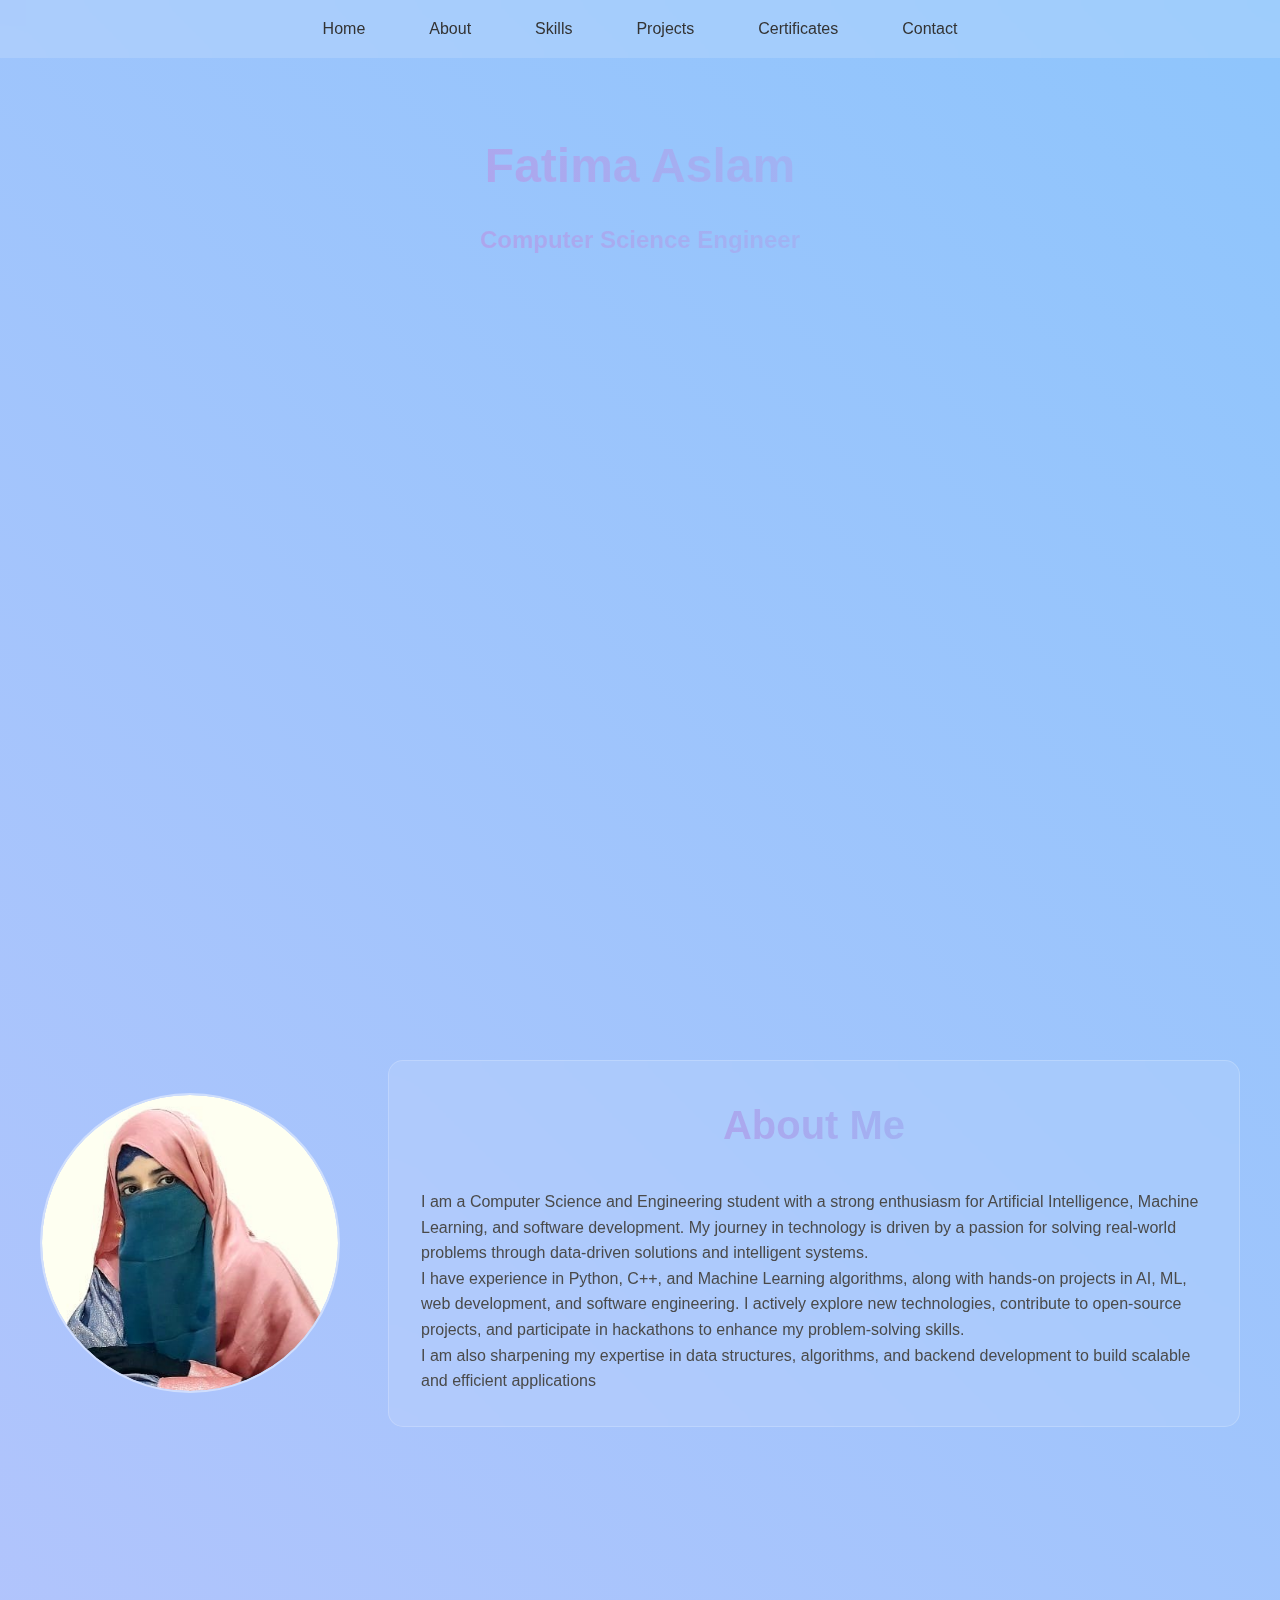
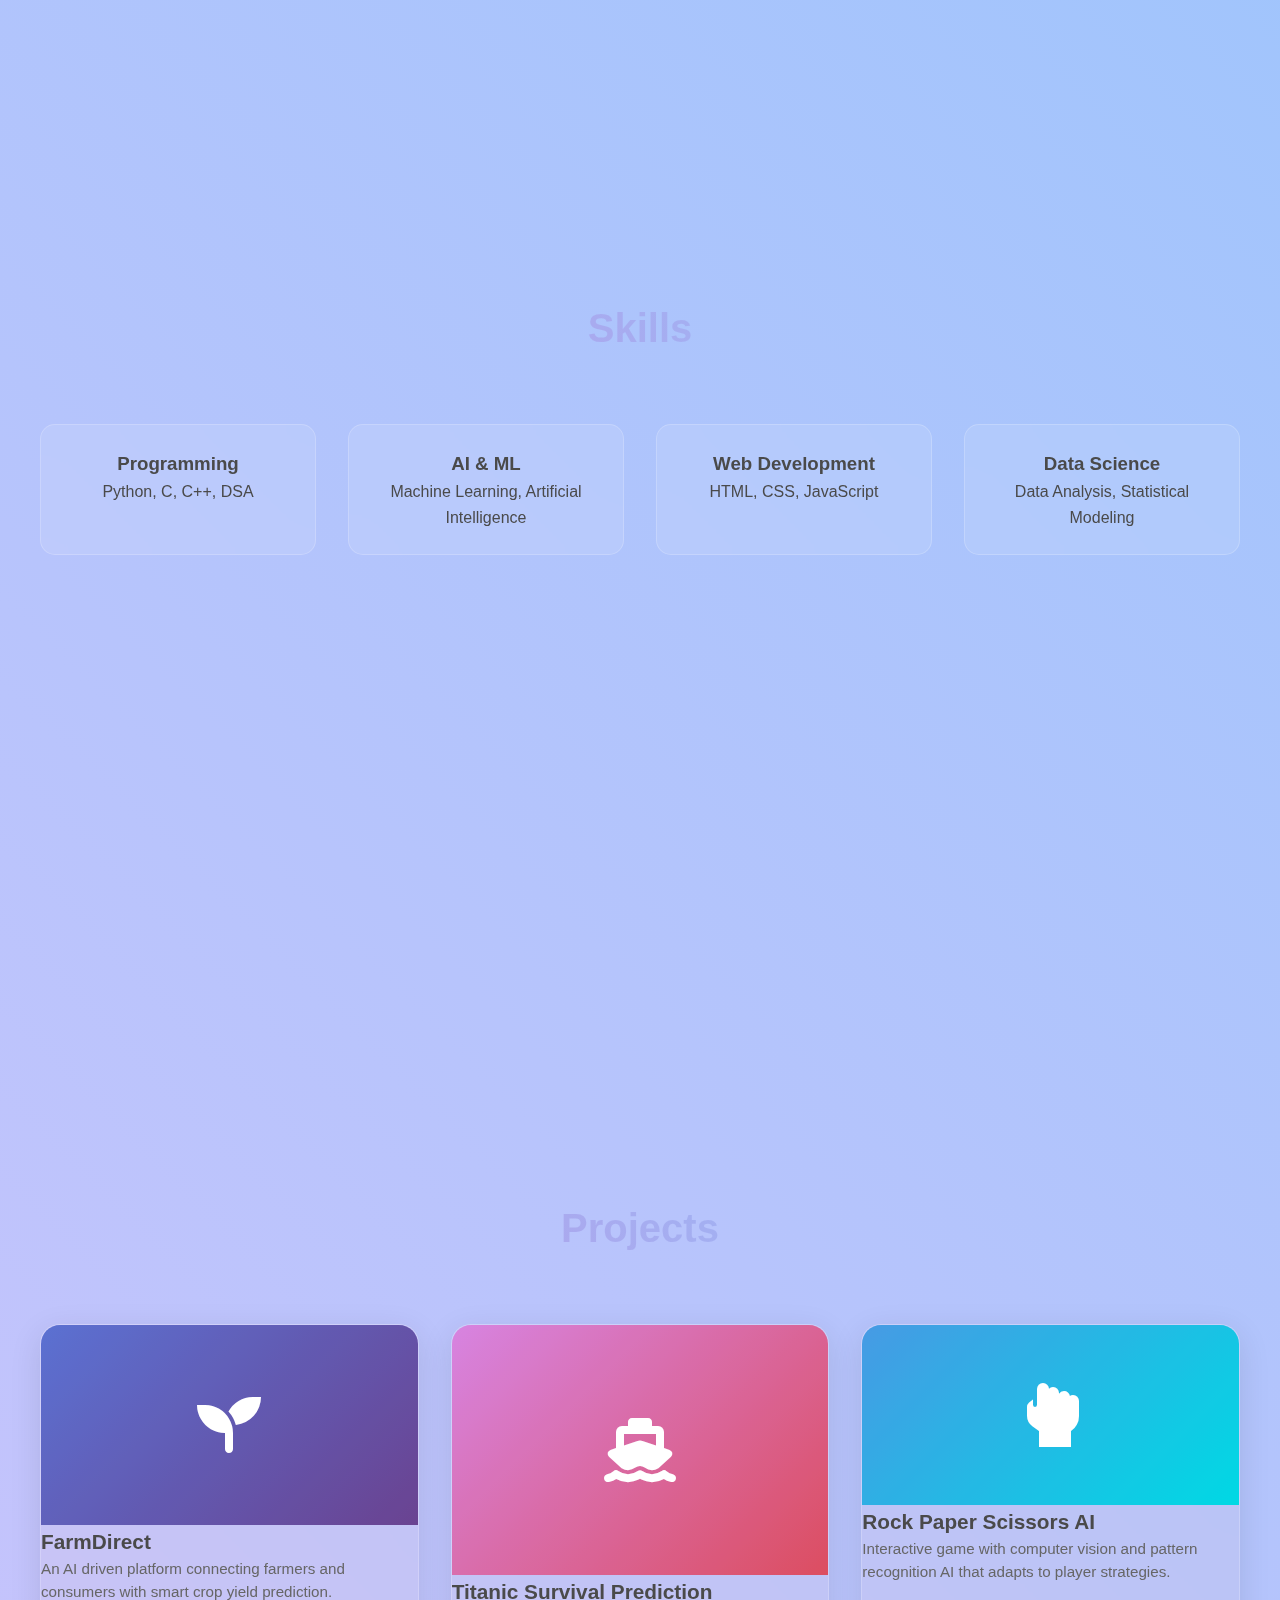
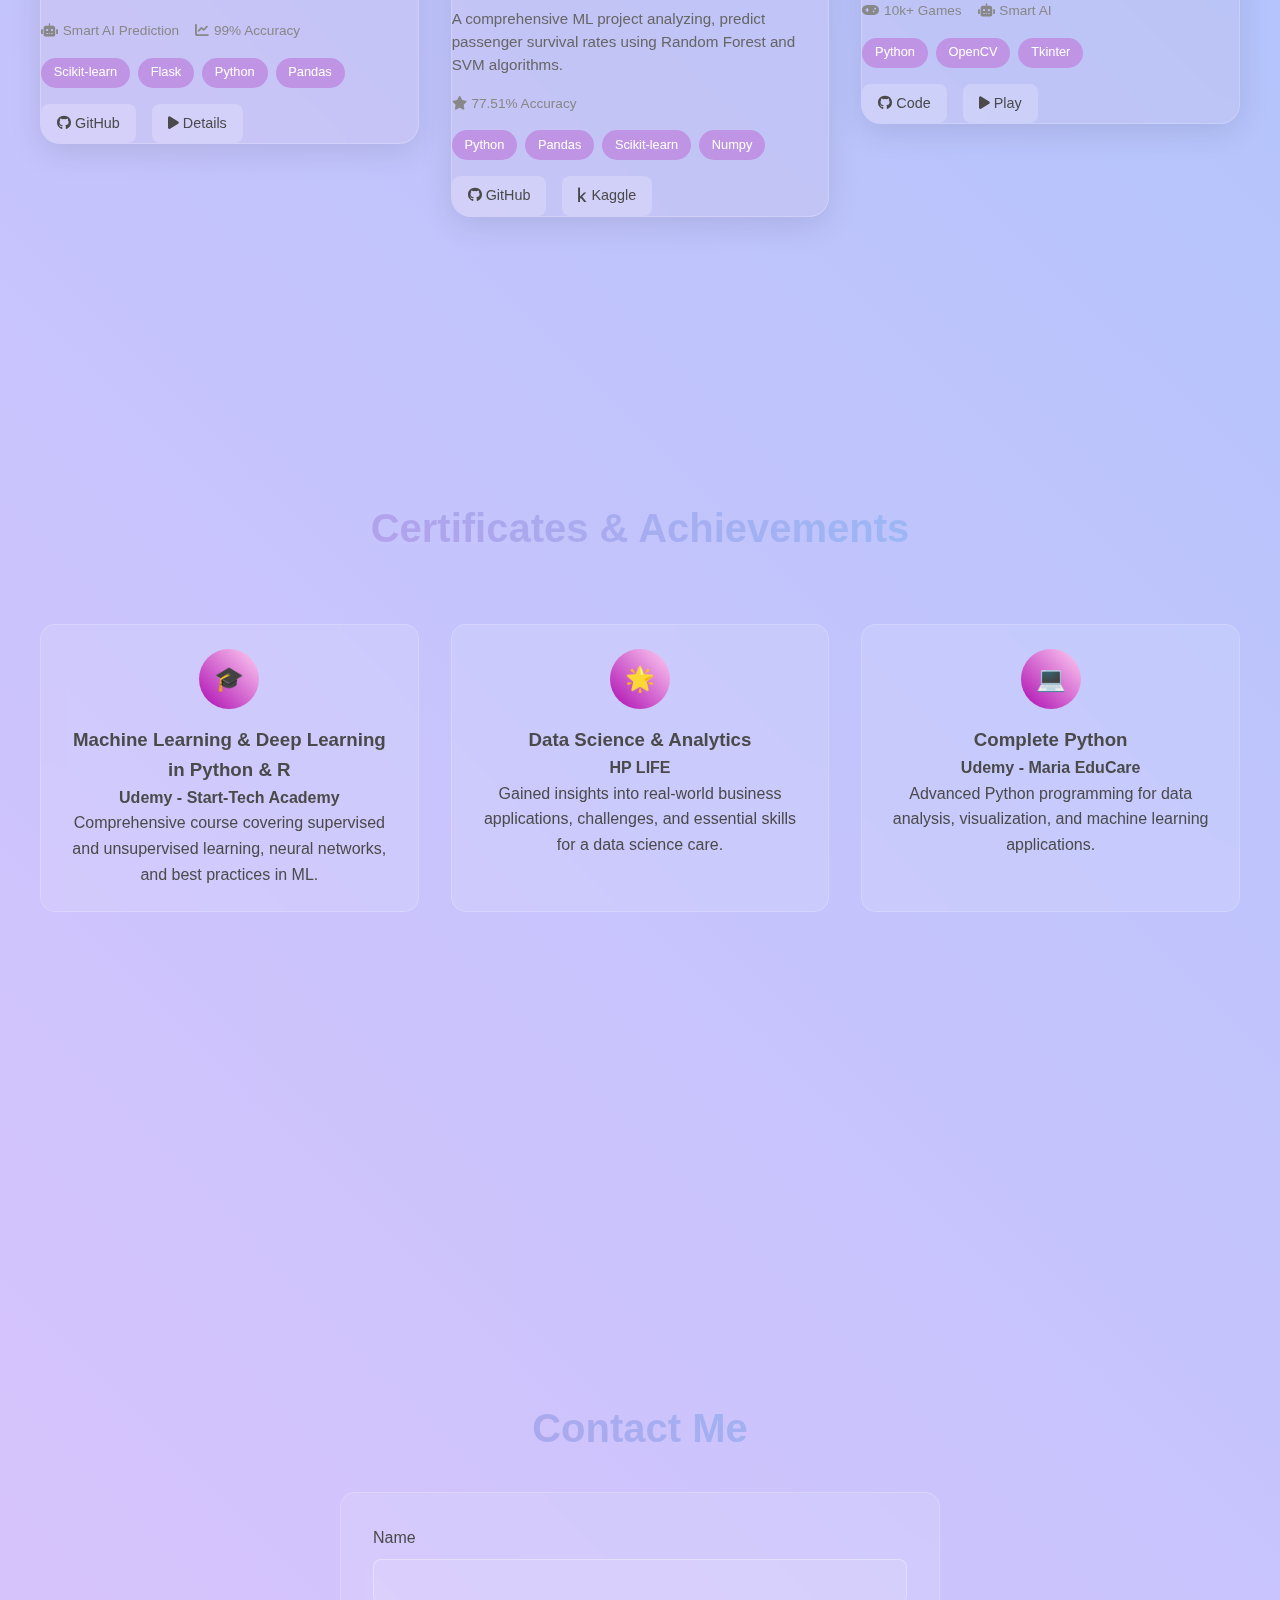
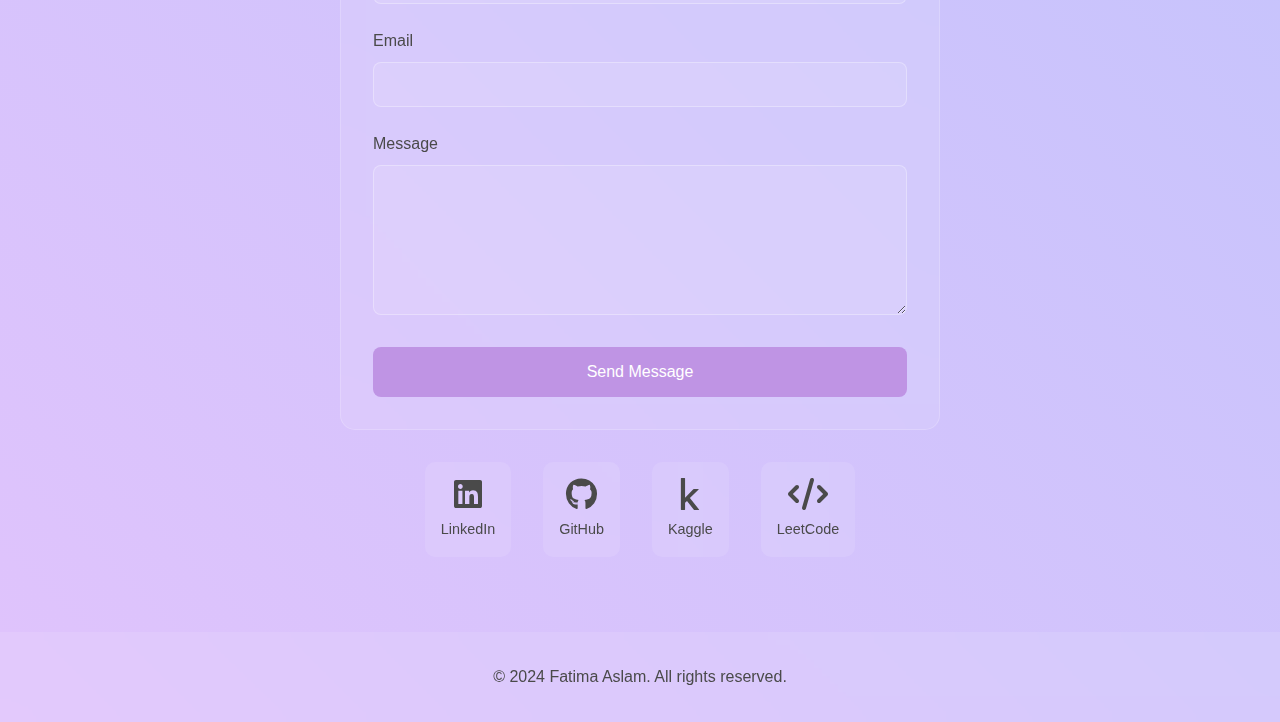
<file: test.html>
<!DOCTYPE html>
<html lang="en">
<head>
    <meta charset="UTF-8">
    <meta name="viewport" content="width=device-width, initial-scale=1.0">
    <title>Fatima Aslam - Portfolio</title>
    <link rel="stylesheet" href="https://cdnjs.cloudflare.com/ajax/libs/font-awesome/6.0.0/css/all.min.css">
    <style>
        * {
            margin: 0;
            padding: 0;
            box-sizing: border-box;
            font-family: 'Segoe UI', Tahoma, Geneva, Verdana, sans-serif;
        }

        :root {
            --primary-color: #e0c3fc;
            --secondary-color: #8ec5fc;
            --accent-color: #bf94e4;
            --text-color: #4a4a4a;
        }

        @keyframes floatAnimation {
            0% { transform: translateY(0) rotate(0deg); }
            50% { transform: translateY(-10px) rotate(5deg); }
            100% { transform: translateY(0) rotate(0deg); }
        }

        @keyframes fadeInUp {
            0% { opacity: 0; transform: translateY(20px); }
            100% { opacity: 1; transform: translateY(0); }
        }

        @keyframes cloudFloat {
            0% { transform: translateX(-100px) rotate(0deg); }
            50% { transform: translateX(calc(50vw - 50px)) rotate(10deg); }
            100% { transform: translateX(calc(100vw + 100px)) rotate(0deg); }
        }

        @keyframes pulse {
            0% { transform: scale(1); }
            50% { transform: scale(1.05); }
            100% { transform: scale(1); }
        }

        @keyframes shimmer {
            0% { background-position: -200px 0; }
            100% { background-position: calc(200px + 100%) 0; }
        }

        body {
            background: linear-gradient(45deg, #e0c3fc, #8ec5fc);
            color: var(--text-color);
            line-height: 1.6;
            overflow-x: hidden;
        }

        .cloud {
            position: fixed;
            font-size: 3rem;
            color: rgba(255, 255, 255, 0.9);
            z-index: 0;
            user-select: none;
            filter: blur(1px);
            text-shadow: 2px 2px 4px rgba(0,0,0,0.1);
        }

        .cloud::after {
            content: "✨";
            font-size: 1rem;
            position: absolute;
            top: -5px;
            right: -5px;
        }

        nav {
            position: fixed;
            top: 0;
            width: 100%;
            background: rgba(255, 255, 255, 0.15);
            backdrop-filter: blur(10px);
            padding: 1rem;
            z-index: 1000;
        }

        nav ul {
            display: flex;
            justify-content: center;
            list-style: none;
            gap: 2rem;
            flex-wrap: wrap;
        }

        nav a {
            text-decoration: none;
            color: #333;
            font-weight: 500;
            transition: color 0.3s;
            padding: 0.5rem 1rem;
            border-radius: 20px;
            transition: all 0.3s;
        }

        nav a:hover {
            color: var(--accent-color);
            background: rgba(255, 255, 255, 0.2);
        }

        section {
            min-height: 100vh;
            padding: 6rem 2rem 2rem;
            position: relative;
            z-index: 2;
        }

        .container {
            max-width: 1200px;
            margin: 0 auto;
        }

        .hero {
            text-align: center;
            padding: 2rem;
        }

        .hero h1 {
            font-size: 3rem;
            margin-bottom: 1rem;
            animation: fadeInUp 1s ease-out;
            background: linear-gradient(45deg, #bf94e4, #8ec5fc);
            -webkit-background-clip: text;
            -webkit-text-fill-color: transparent;
            background-clip: text;
        }

        .hero h2 {
            font-size: 1.5rem;
            color: #666;
            animation: fadeInUp 1s ease-out 0.2s backwards;
        }

        .about-section {
            display: flex;
            align-items: center;
            gap: 3rem;
            padding: 4rem 0;
            animation: fadeInUp 1s ease-out;
        }

        .profile-image {
            width: 300px;
            height: 300px;
            border-radius: 50%;
            background: rgba(255, 255, 255, 0.2);
            backdrop-filter: blur(10px);
            border: 2px solid rgba(255, 255, 255, 0.3);
            display: flex;
            align-items: center;
            justify-content: center;
            font-size: 1.2rem;
            color: #666;
            overflow: hidden;
            animation: pulse 4s ease-in-out infinite;
        }

        .profile-image img {
            width: 100%;
            height: 100%;
            object-fit: cover;
            border-radius: 50%;
        }

        .about-content {
            flex: 1;
            background: rgba(255, 255, 255, 0.1);
            backdrop-filter: blur(10px);
            border-radius: 15px;
            padding: 2rem;
            border: 1px solid rgba(255, 255, 255, 0.2);
        }

        .skills-grid {
            display: grid;
            grid-template-columns: repeat(auto-fit, minmax(250px, 1fr));
            gap: 2rem;
            padding: 2rem 0;
        }

        .skill-box {
            background: rgba(255, 255, 255, 0.1);
            backdrop-filter: blur(10px);
            border-radius: 15px;
            padding: 1.5rem;
            text-align: center;
            animation: floatAnimation 3s ease-in-out infinite;
            border: 1px solid rgba(255, 255, 255, 0.2);
            transition: all 0.3s;
        }

        .skill-box:hover {
            transform: translateY(-5px);
            background: rgba(255, 255, 255, 0.2);
        }

        .projects-grid {
            columns: 3;
            column-gap: 2rem;
            padding: 2rem 0;
        }

        .project-card {
            background: rgba(245, 199, 199, 0.1);
            backdrop-filter: blur(10px);
            border-radius: 20px;
            margin-bottom: 2rem;
            transition: all 0.4s cubic-bezier(0.25, 0.46, 0.45, 0.94);
            border: 1px solid rgba(255, 255, 255, 0.2);
            position: relative;
            overflow: hidden;
            break-inside: avoid;
            cursor: pointer;
            box-shadow: 0 8px 32px rgba(0, 0, 0, 0.1);
        }

        .project-card::before {
            content: '';
            position: absolute;
            top: 0;
            left: -200px;
            width: 200px;
            height: 100%;
            background: linear-gradient(90deg, transparent, rgba(255,255,255,0.3), transparent);
            animation: shimmer 4s infinite;
            z-index: 1;
        }

        .project-card:hover {
            transform: translateY(-12px) scale(1.02);
            background: rgba(255, 255, 255, 0.2);
            box-shadow: 0 20px 60px rgba(0,0,0,0.15);
        }

        .project-image {
            width: 100%;
            height: 200px;
            background: linear-gradient(135deg, #667eea 0%, #764ba2 100%);
            border-radius: 15px 15px 0 0;
            display: flex;
            align-items: center;
            justify-content: center;
            font-size: 4rem;
            color: white;
            position: relative;
            overflow: hidden;
        }

        .project-image::before {
            content: '';
            position: absolute;
            top: 0;
            left: 0;
            right: 0;
            bottom: 0;
            background: rgba(0,0,0,0.1);
            z-index: 1;
        }

        .project-image i {
            z-index: 2;
            position: relative;
        }

        .project-content {
            padding: 0.1 rem;
            position: relative;
            z-index: 2;
        }

        .project-card:nth-child(1) .project-image {
            background: linear-gradient(135deg, #667eea 0%, #764ba2 100%);
        }

        .project-card:nth-child(2) .project-image {
            background: linear-gradient(135deg, #f093fb 0%, #f5576c 100%);
            height: 250px;
        }

        .project-card:nth-child(3) .project-image {
            background: linear-gradient(135deg, #4facfe 0%, #00f2fe 100%);
            height: 180px;
        }

        .project-card:nth-child(4) .project-image {
            background: linear-gradient(135deg, #43e97b 0%, #38f9d7 100%);
            height: 220px;
        }

        .project-card:nth-child(5) .project-image {
            background: linear-gradient(135deg, #fa709a 0%, #fee140 100%);
            height: 240px;
        }

        .project-card:nth-child(6) .project-image {
            background: linear-gradient(135deg, #a8edea 0%, #fed6e3 100%);
            height: 190px;
        }

        .project-header {
            display: flex;
            align-items: center;
            gap: 1rem;
            margin-bottom: 1rem;
        }

        .project-title {
            font-size: 1.3rem;
            font-weight: 600;
            color: var(--text-color);
            margin: 0;
        }

        .project-description {
            color: #666;
            font-size: 0.95rem;
            line-height: 1.5;
            margin-bottom: 1rem;
        }

        .project-stats {
            display: flex;
            gap: 1rem;
            margin-bottom: 1rem;
            font-size: 0.85rem;
            color: #888;
        }

        .stat-item {
            display: flex;
            align-items: center;
            gap: 0.3rem;
        }
        .project-tech {
            display: flex;
            flex-wrap: wrap;
            gap: 0.5rem;
            margin-top: 1rem;
        }

        .tech-tag {
            background: var(--accent-color);
            color: white;
            padding: 0.3rem 0.8rem;
            border-radius: 15px;
            font-size: 0.8rem;
            font-weight: 500;
        }

        .project-links {
            display: flex;
            gap: 1rem;
            margin-top: 1rem;
        }

        .project-link {
            padding: 0.5rem 1rem;
            background: rgba(255, 255, 255, 0.2);
            border-radius: 8px;
            text-decoration: none;
            color: var(--text-color);
            transition: all 0.3s;
            font-size: 0.9rem;
        }

        .project-link:hover {
            background: var(--accent-color);
            color: white;
        }

        .certificates-grid {
            display: grid;
            grid-template-columns: repeat(auto-fit, minmax(300px, 1fr));
            gap: 2rem;
            padding: 2rem 0;
        }

        .certificate-card {
            background: rgba(255, 255, 255, 0.1);
            backdrop-filter: blur(10px);
            border-radius: 15px;
            padding: 1.5rem;
            transition: all 0.3s;
            border: 1px solid rgba(255, 255, 255, 0.2);
            text-align: center;
            position: relative;
            overflow: hidden;
        }

        .certificate-card::before {
            content: '';
            position: absolute;
            top: -10px;
            right: -10px;
            font-size: 2rem;
            opacity: 0.3;
        }

        .certificate-card:hover {
            transform: translateY(-5px);
            background: rgba(255, 255, 255, 0.15);
        }

        .certificate-icon {
            width: 60px;
            height: 60px;
            background: linear-gradient(45deg, #ac0ab1, #ffcff2);
            border-radius: 50%;
            display: flex;
            align-items: center;
            justify-content: center;
            margin: 0 auto 1rem;
            font-size: 1.5rem;
            animation: pulse 2s ease-in-out infinite;
        }

        .contact-form {
            background: rgba(255, 255, 255, 0.1);
            backdrop-filter: blur(10px);
            border-radius: 15px;
            padding: 2rem;
            max-width: 600px;
            margin: 2rem auto;
            border: 1px solid rgba(255, 255, 255, 0.2);
        }

        .form-group {
            margin-bottom: 1.5rem;
        }

        .form-group label {
            display: block;
            margin-bottom: 0.5rem;
            color: var(--text-color);
        }

        .form-group input,
        .form-group textarea {
            width: 100%;
            padding: 0.8rem;
            border: 1px solid rgba(255, 255, 255, 0.3);
            border-radius: 8px;
            background: rgba(255, 255, 255, 0.1);
            color: var(--text-color);
            font-size: 1rem;
        }

        .form-group textarea {
            height: 150px;
            resize: vertical;
        }

        .submit-btn {
            background: var(--accent-color);
            color: white;
            border: none;
            padding: 1rem 2rem;
            border-radius: 8px;
            cursor: pointer;
            transition: all 0.3s;
            font-size: 1rem;
            width: 100%;
        }

        .submit-btn:hover {
            background: #b486dc;
            transform: translateY(-2px);
        }

        .social-links {
            display: flex;
            justify-content: center;
            gap: 2rem;
            margin-top: 2rem;
            flex-wrap: wrap;
        }

        .social-link {
            display: flex;
            flex-direction: column;
            align-items: center;
            gap: 0.5rem;
            color: var(--text-color);
            text-decoration: none;
            transition: all 0.3s;
            padding: 1rem;
            border-radius: 10px;
            background: rgba(255, 255, 255, 0.1);
            backdrop-filter: blur(10px);
        }

        .social-link:hover {
            color: var(--accent-color);
            transform: translateY(-5px);
            background: rgba(255, 255, 255, 0.2);
        }

        .social-link i {
            font-size: 2rem;
        }

        .social-link span {
            font-size: 0.9rem;
            font-weight: 500;
        }

        footer {
            background: rgba(255, 255, 255, 0.1);
            backdrop-filter: blur(10px);
            padding: 2rem;
            text-align: center;
            margin-top: 2rem;
            position: relative;
            z-index: 2;
        }

        section h2 {
            text-align: center;
            margin-bottom: 2rem;
            font-size: 2.5rem;
            background: linear-gradient(45deg, #bf94e4, #8ec5fc);
            -webkit-background-clip: text;
            -webkit-text-fill-color: transparent;
            background-clip: text;
        }

            @media (max-width: 1024px) {
                .projects-grid {
                    columns: 2;
                }
            }

            @media (max-width: 768px) {
                .about-section {
                    flex-direction: column;
                    text-align: center;
                }
                
                .profile-image {
                    margin: 0 auto;
                }

                nav ul {
                    gap: 1rem;
                }

                nav a {
                    padding: 0.3rem 0.8rem;
                    font-size: 0.9rem;
                }

                .hero h1 {
                    font-size: 2rem;
                }

                .projects-grid {
                    columns: 1;
                }

                .certificates-grid {
                    grid-template-columns: 1fr;
                }

                .social-links {
                    gap: 1rem;
                }

                .project-image {
                    height: 180px !important;
                }
            }
    </style>
</head>
<body>
    <nav>
        <ul>
            <li><a href="#home">Home</a></li>
            <li><a href="#about">About</a></li>
            <li><a href="#skills">Skills</a></li>
            <li><a href="#projects">Projects</a></li>
            <li><a href="#certificates">Certificates</a></li>
            <li><a href="#contact">Contact</a></li>
        </ul>
    </nav>

    <section id="home">
        <div class="container hero">
            <h1>Fatima Aslam</h1>
            <h2>Computer Science Engineer</h2>
        </div>
    </section>

    <section id="about">
        <div class="container">
            <div class="about-section">
                <div class="profile-image">
                    <img src="fatima_image.jpg" alt="Profile">
                </div>
                <div class="about-content">
                    <h2>About Me</h2>
                    <p>I am a Computer Science and Engineering student with a strong enthusiasm for Artificial Intelligence, Machine Learning, and software development. My journey in technology is driven by a passion for solving real-world problems through data-driven solutions and intelligent systems.</p>
                    <p>I have experience in Python, C++, and Machine Learning algorithms, along with hands-on projects in AI, ML, web development, and software engineering. I actively explore new technologies, contribute to open-source projects, and participate in hackathons to enhance my problem-solving skills.</p>
                    <p>I am also sharpening my expertise in data structures, algorithms, and backend development to build scalable and efficient applications</p>
                </div>
            </div>
        </div>
    </section>

    <section id="skills">
        <div class="container">
            <h2>Skills</h2>
            <div class="skills-grid">
                <div class="skill-box">
                    <h3>Programming</h3>
                    <p>Python, C, C++, DSA</p>
                </div>
                <div class="skill-box">
                    <h3>AI & ML</h3>
                    <p>Machine Learning, Artificial Intelligence</p>
                </div>
                <div class="skill-box">
                    <h3>Web Development</h3>
                    <p>HTML, CSS, JavaScript</p>
                </div>
                <div class="skill-box">
                    <h3>Data Science</h3>
                    <p>Data Analysis, Statistical Modeling</p>
                </div>
            </div>
        </div>
    </section>

    <section id="projects">
        <div class="container">
            <h2>Projects</h2>
            <div class="projects-grid">
                
                <div class="project-card">
                    <div class="project-image">
                        <i class="fas fa-seedling"></i>
                    </div>
                    <div class="project-content">
                        <h3 class="project-title">FarmDirect</h3>
                        <p class="project-description">An AI driven platform connecting farmers and consumers with smart crop yield prediction.</p>
                        <div class="project-stats">
                           <div class="stat-item">
                                <i class="fas fa-robot"></i>
                                <span>Smart AI Prediction</span>
                            </div>
                            <div class="stat-item">
                                <i class="fas fa-chart-line"></i>
                                <span>99% Accuracy</span>
                            </div>
                        </div>
                        <div class="project-tech">
                            <span class="tech-tag">Scikit-learn</span>
                            <span class="tech-tag">Flask</span>
                            <span class="tech-tag">Python</span>
                            <span class="tech-tag">Pandas</span>
                        </div>
                        <div class="project-links">
                            <a href="https://github.com/aryan04dbz/Farm-Direct" class="project-link"><i class="fab fa-github"></i> GitHub</a>
                            <a href="https://devfolio.co/projects/farmdirect-8acf" class="project-link"><i class="fas fa-play"></i> Details</a>
                        </div>
                    </div>
                </div>

                <div class="project-card">
                    <div class="project-image">
                        <i class="fas fa-ship"></i>
                    </div>
                    <div class="project-content">
                        <h3 class="project-title">Titanic Survival Prediction</h3>
                        <p class="project-description">A comprehensive ML project analyzing, predict passenger survival rates using Random Forest and SVM algorithms.</p>
                        <div class="project-stats">
                            <div class="stat-item">
                                <i class="fas fa-star"></i>
                                <span>77.51% Accuracy</span>
                            </div>
                        </div>
                        <div class="project-tech">
                            <span class="tech-tag">Python</span>
                            <span class="tech-tag">Pandas</span>
                            <span class="tech-tag">Scikit-learn</span>
                            <span class="tech-tag">Numpy</span>
                        </div>
                        <div class="project-links">
                            <a href="https://github.com/fa-code2/kaggle" class="project-link"><i class="fab fa-github"></i> GitHub</a>
                            <a href="https://www.kaggle.com/code/fatimaaslam8/titanic-prediction" class="project-link"><i class="fab fa-kaggle"></i> Kaggle</a>
                        </div>
                    </div>
                </div>

                <div class="project-card">
                    <div class="project-image">
                        <i class="fas fa-hand-rock"></i>
                    </div>
                    <div class="project-content">
                        <h3 class="project-title">Rock Paper Scissors AI</h3>
                        <p class="project-description">Interactive game with computer vision and pattern recognition AI that adapts to player strategies.</p>
                        <div class="project-stats">
                            <div class="stat-item">
                                <i class="fas fa-gamepad"></i>
                                <span>10k+ Games</span>
                            </div>
                            <div class="stat-item">
                                <i class="fas fa-robot"></i>
                                <span>Smart AI</span>
                            </div>
                        </div>
                        <div class="project-tech">
                            <span class="tech-tag">Python</span>
                            <span class="tech-tag">OpenCV</span>
                            <span class="tech-tag">Tkinter</span>
                        </div>
                        <div class="project-links">
                            <a href="#" class="project-link"><i class="fab fa-github"></i> Code</a>
                            <a href="#" class="project-link"><i class="fas fa-play"></i> Play</a>
                        </div>
                    </div>
                </div>
            </div>
        </div>
    </section>

    <section id="certificates">
        <div class="container">
            <h2>Certificates & Achievements</h2>
            <div class="certificates-grid">
                <div class="certificate-card">
                    <div class="certificate-icon">🎓</div>
                    <h3> Machine Learning & Deep Learning in Python & R </h3>
                    <p><strong>Udemy - Start-Tech Academy</strong></p>
                    <p>Comprehensive course covering supervised and unsupervised learning, neural networks, and best practices in ML.</p>
                </div>

                <div class="certificate-card">
                    <div class="certificate-icon">🌟</div>
                    <h3>Data Science & Analytics</h3>
                    <p><strong>HP LIFE</strong></p>
                    <p> Gained insights into real-world business applications, challenges, and essential skills for a data science care.</p>
                </div>

                <div class="certificate-card">
                    <div class="certificate-icon">💻</div>
                    <h3>Complete Python</h3>
                    <p><strong>Udemy -  Maria EduCare</strong></p>
                    <p>Advanced Python programming for data analysis, visualization, and machine learning applications.</p>
                </div>
            </div>
        </div>
    </section>

    <section id="contact">
        <div class="container">
            <h2>Contact Me</h2>
            <form class="contact-form">
                <div class="form-group">
                    <label for="name">Name</label>
                    <input type="text" id="name" name="name" required>
                </div>
                <div class="form-group">
                    <label for="email">Email</label>
                    <input type="email" id="email" name="email" required>
                </div>
                <div class="form-group">
                    <label for="message">Message</label>
                    <textarea id="message" name="message" required></textarea>
                </div>
                <button type="submit" class="submit-btn">Send Message</button>
            </form>
            
            <div class="social-links">
                <a href="https://www.linkedin.com/in/fa-aslam" class="social-link" target="_blank">
                    <i class="fab fa-linkedin"></i>
                    <span>LinkedIn</span>
                </a>
                <a href="https://github.com/fa-code2" class="social-link" target="_blank">
                    <i class="fab fa-github"></i>
                    <span>GitHub</span>
                </a>
                <a href="https://www.kaggle.com/fatimaaslam8" class="social-link" target="_blank">
                    <i class="fab fa-kaggle"></i>
                    <span>Kaggle</span>
                </a>
                <a href="https://leetcode.com/u/Fa-code5/" class="social-link" target="_blank">
                    <i class="fas fa-code"></i>
                    <span>LeetCode</span>
                </a>
            </div>
        </div>
    </section>

    <footer>
        <div class="container">
            <p>© 2024 Fatima Aslam. All rights reserved.</p>
        </div>
    </footer>

    <script>
        // Smooth scrolling navigation
        document.querySelectorAll('nav a').forEach(anchor => {
            anchor.addEventListener('click', function(e) {
                e.preventDefault();
                document.querySelector(this.getAttribute('href')).scrollIntoView({
                    behavior: 'smooth'
                });
            });
        });

        // Floating clouds animation
        function createCloud() {
            const cloudEmojis = ['☁️', '⛅️'];
            const cloud = document.createElement('div');
            cloud.className = 'cloud';
            cloud.innerHTML = cloudEmojis[Math.floor(Math.random() * cloudEmojis.length)];
            cloud.style.top = Math.random() * window.innerHeight + 'px';
            cloud.style.animation = `cloudFloat ${Math.random() * 20 + 30}s linear`;
            cloud.style.opacity = (Math.random() * 0.4 + 0.6).toString();
            cloud.style.transform = `scale(${Math.random() * 0.5 + 0.8})`;
            document.body.appendChild(cloud);
            
            cloud.addEventListener('animationend', () => cloud.remove());
        }

        // Create initial clouds and set interval
        setInterval(createCloud, 6000);
        for(let i = 0; i < 4; i++) createCloud();

        // Contact form submission
        document.querySelector('.contact-form').addEventListener('submit', function(e) {
            e.preventDefault();
            alert('Thank you for your message! I will get back to you soon.');
            this.reset();
        });

        // Add scroll-triggered animations
        const observerOptions = {
            threshold: 0.1,
            rootMargin: '0px 0px -50px 0px'
        };

        const observer = new IntersectionObserver((entries) => {
            entries.forEach(entry => {
                if (entry.isIntersecting) {
                    entry.target.style.opacity = '1';
                    entry.target.style.transform = 'translateY(0)';
                }
            });
        }, observerOptions);

        // Observe project and certificate cards
        document.querySelectorAll('.project-card, .certificate-card').forEach(card => {
            card.style.opacity = '0';
            card.style.transform = 'translateY(20px)';
            card.style.transition = 'opacity 0.6s ease, transform 0.6s ';
        });
</file>
